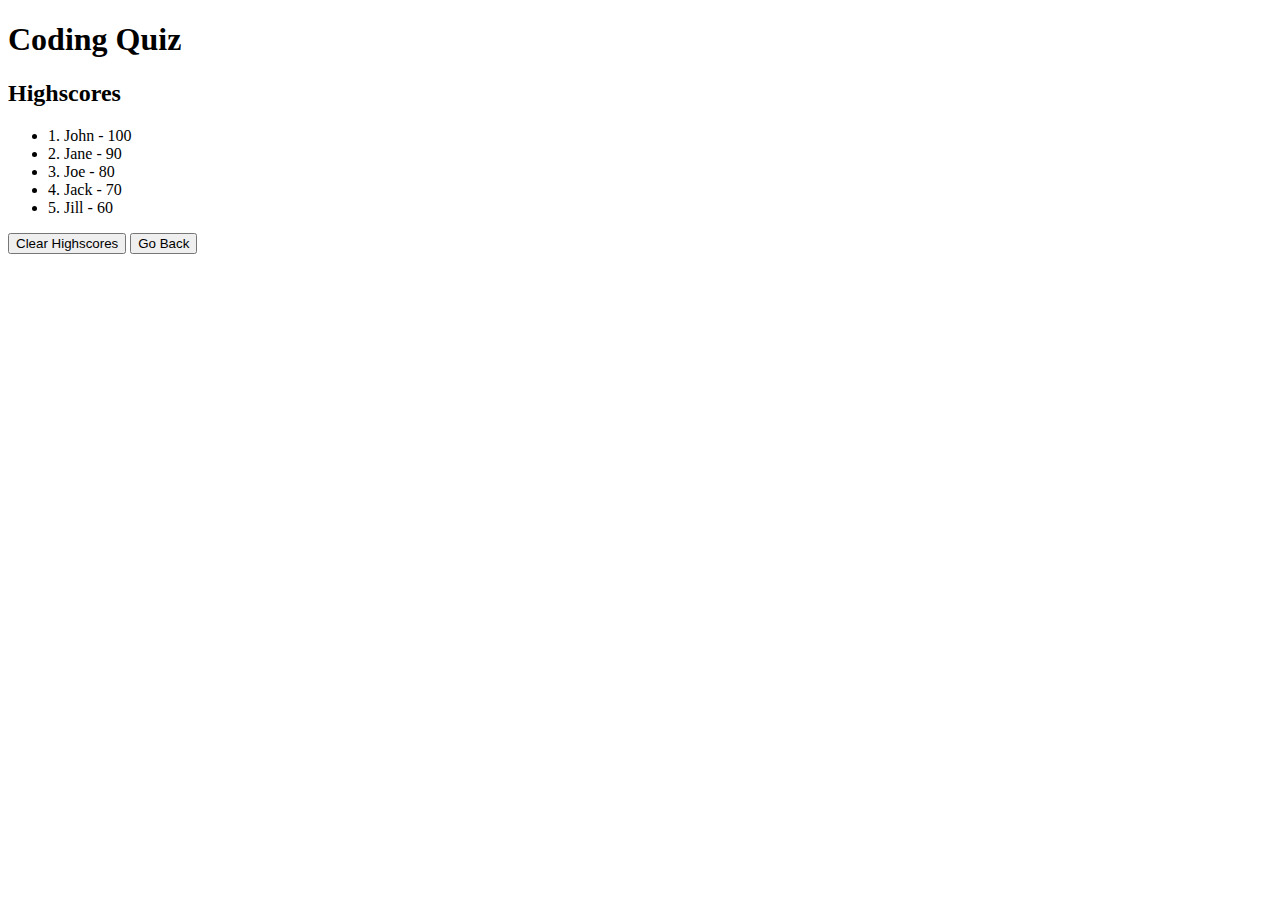
<file: highscore.html>
<!DOCTYPE html>
<html lang="en">
<head>
    <meta charset="UTF-8">
    <meta name="viewport" content="width=device-width, initial-scale=1.0">
    <title>Highscores</title>
</head>
<body>
    <div class="header">
        <h1>Coding Quiz</h1>
    </div>
    <div class="highscore">
        <h2>Highscores</h2>
        <div class="highscore-list">
            <ul>
                <li>1. John - 100</li>
                <li>2. Jane - 90</li>
                <li>3. Joe - 80</li>
                <li>4. Jack - 70</li>
                <li>5. Jill - 60</li>
            </ul>
        </div>
        <div class="buttons">
            <button id="clear">Clear Highscores</button>
            <button id="go-back">Go Back</button>
        </div>
    </div>
    <script src="./assets/script.js"></script>
    
</body>
</html>
</file>
